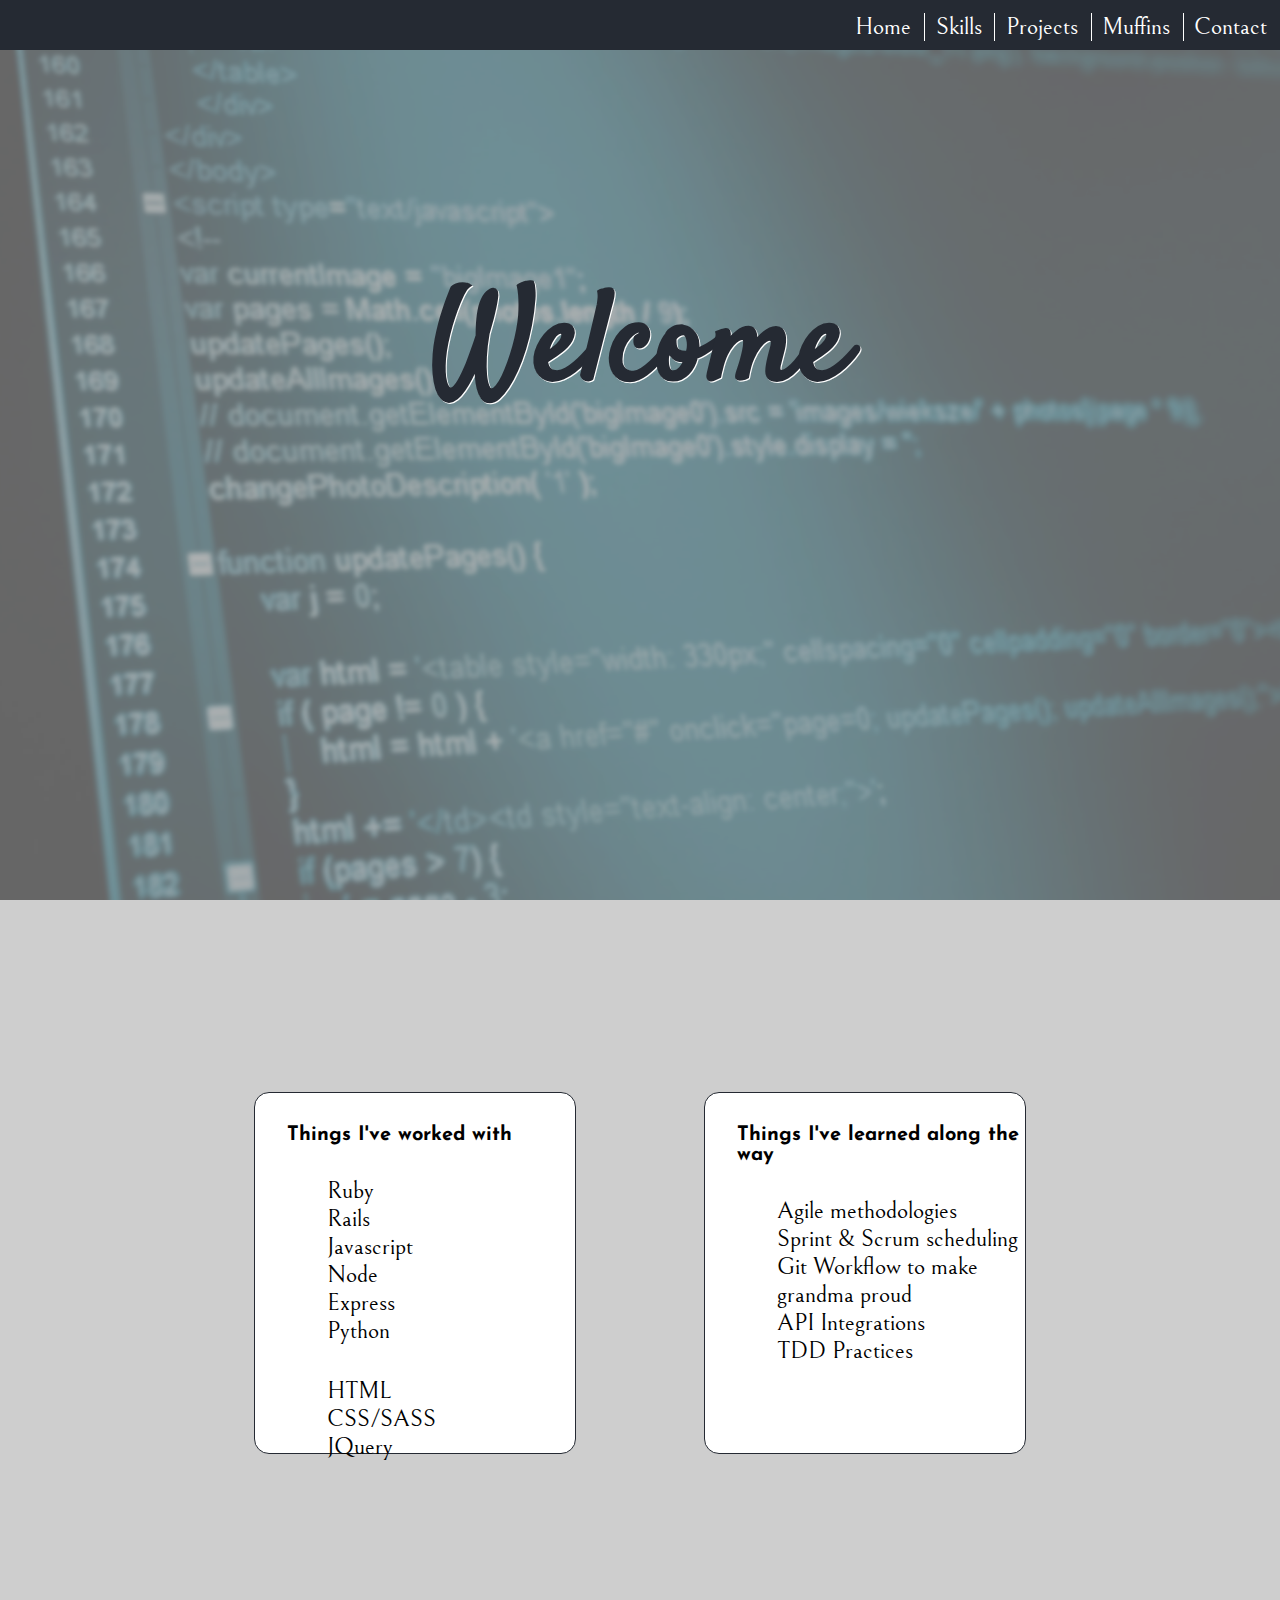
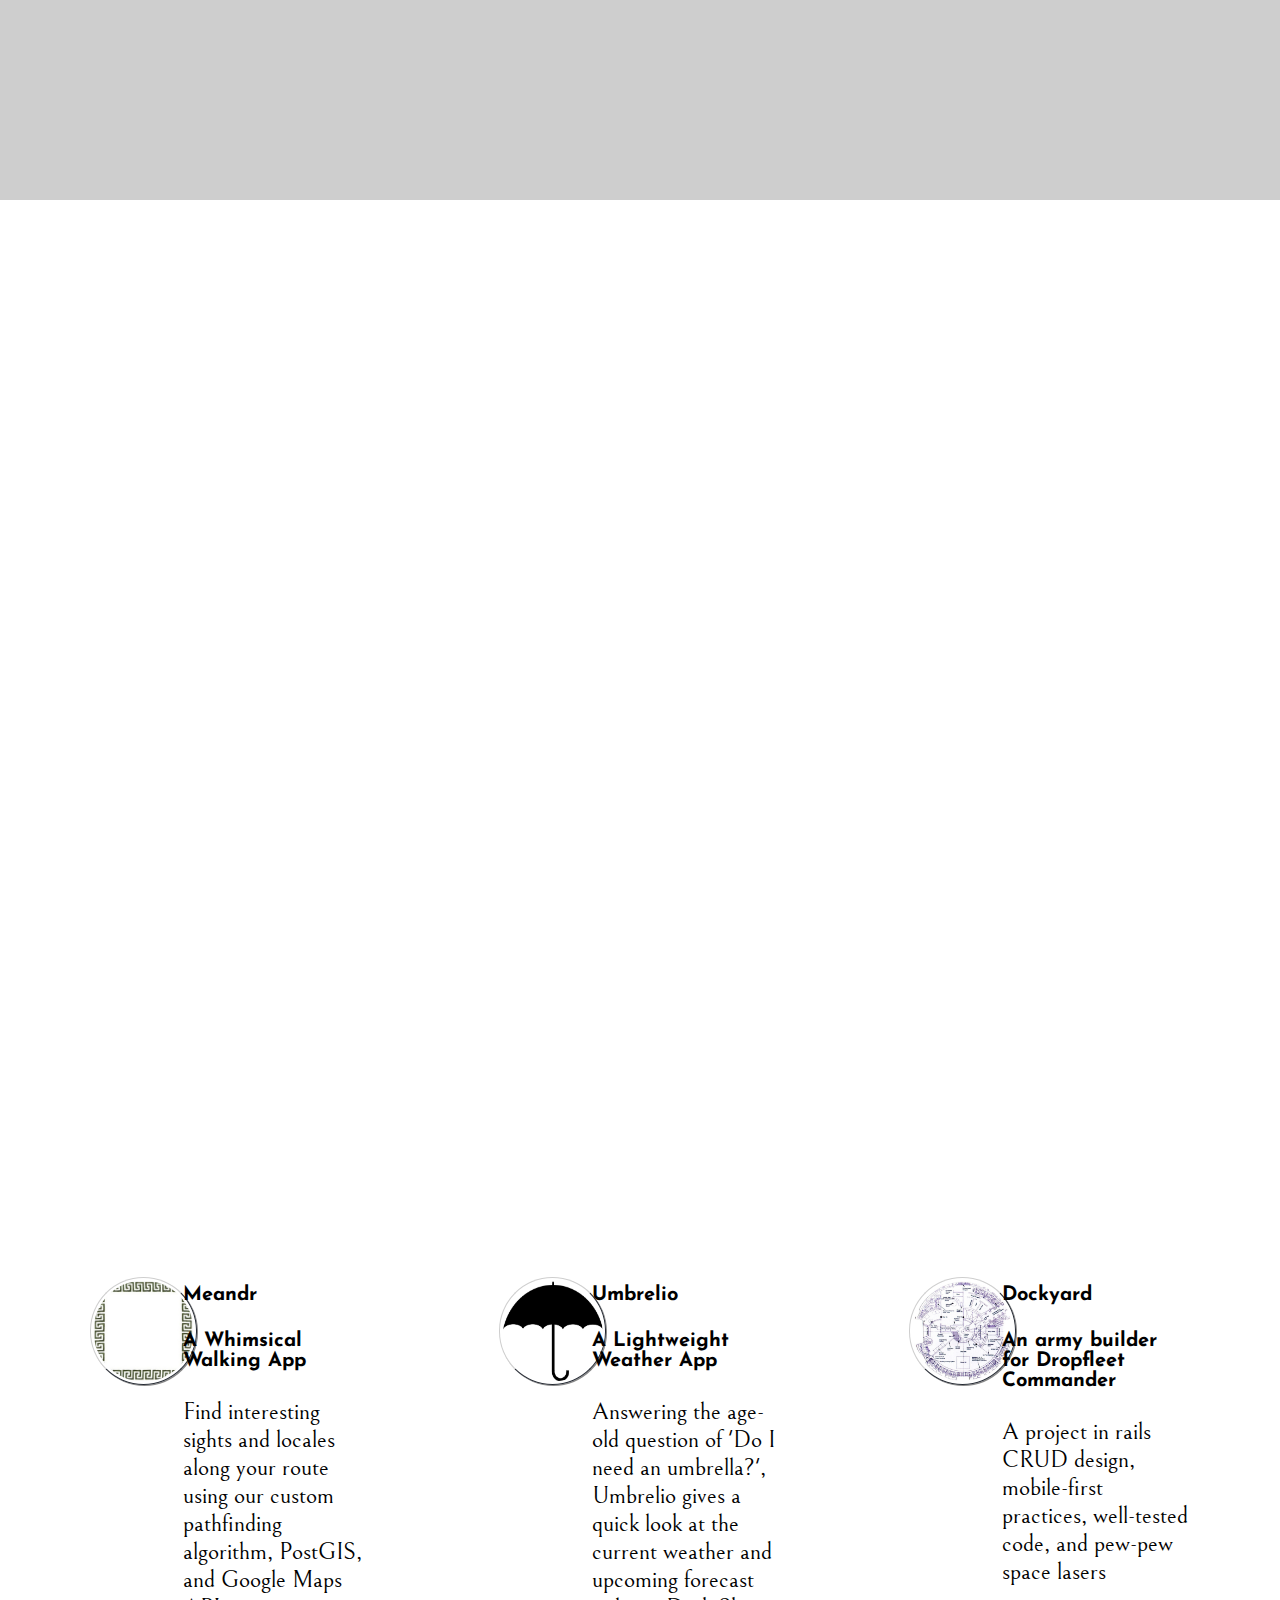
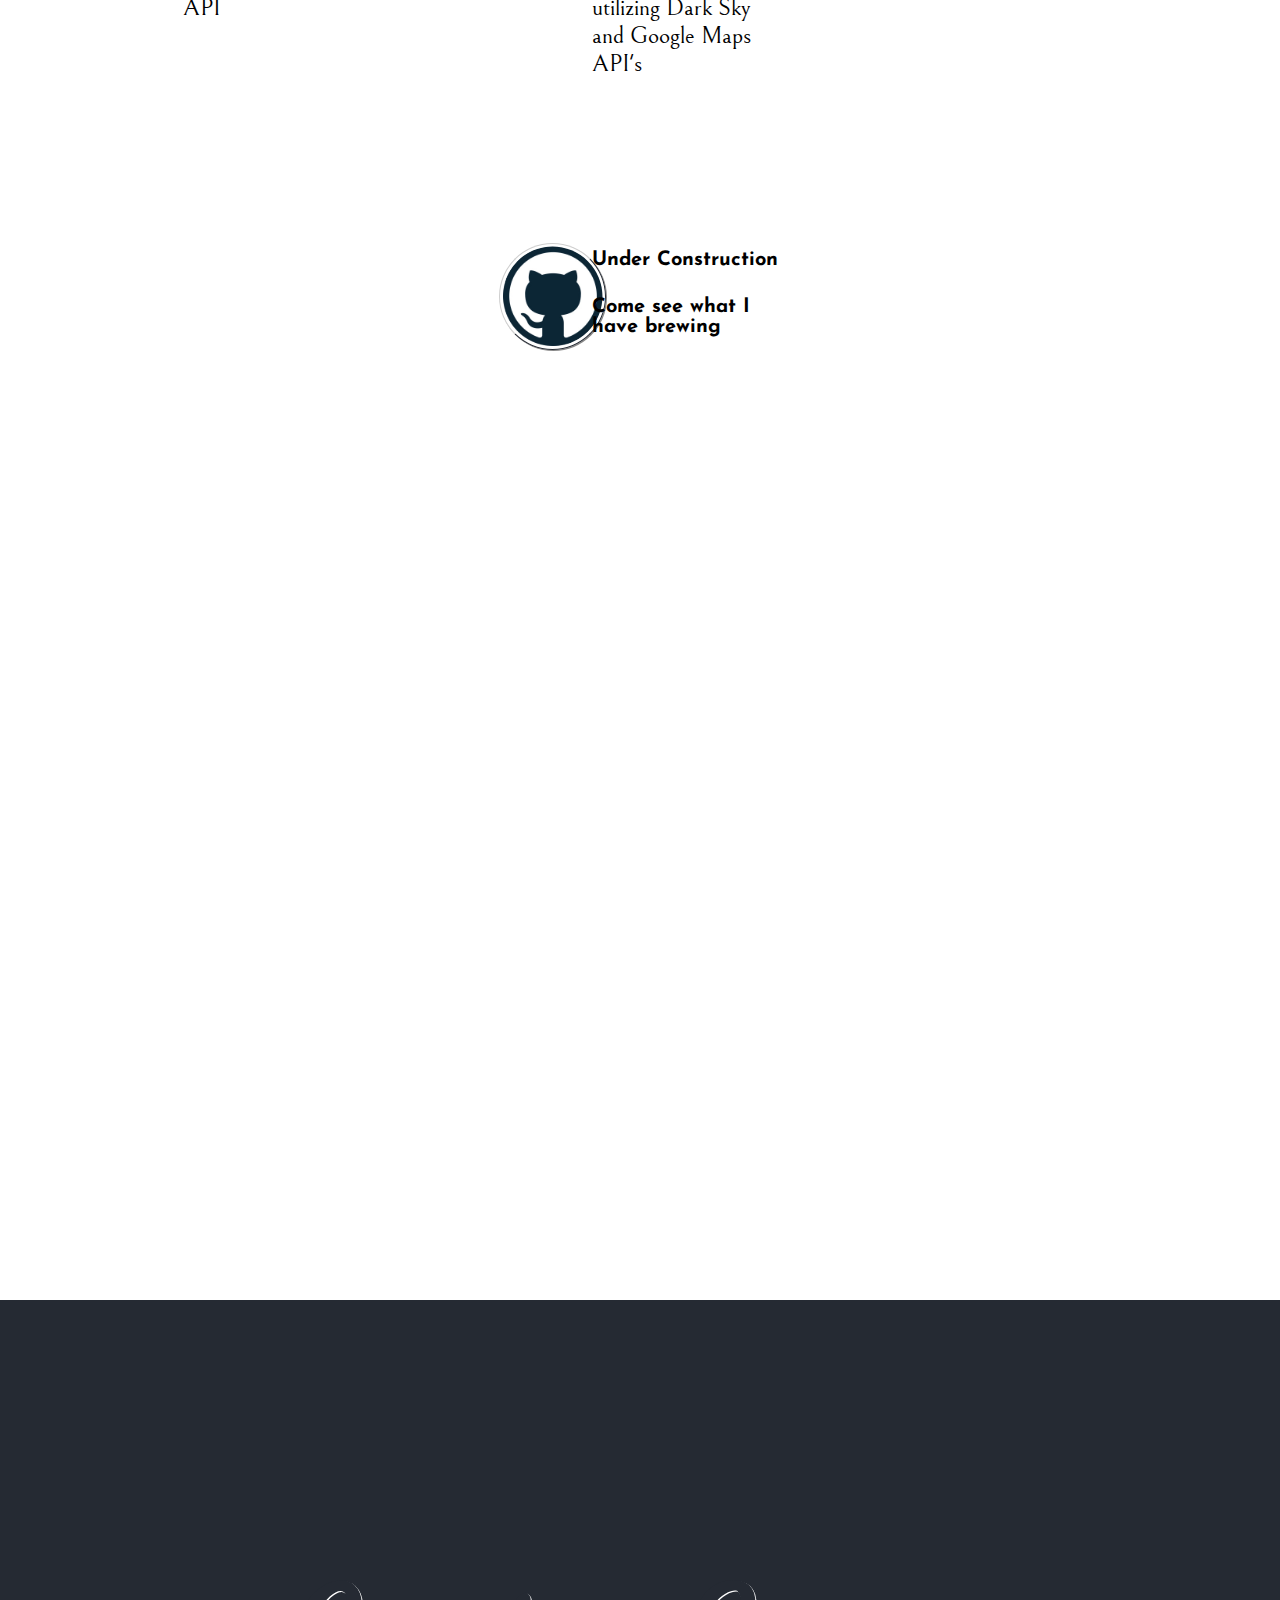
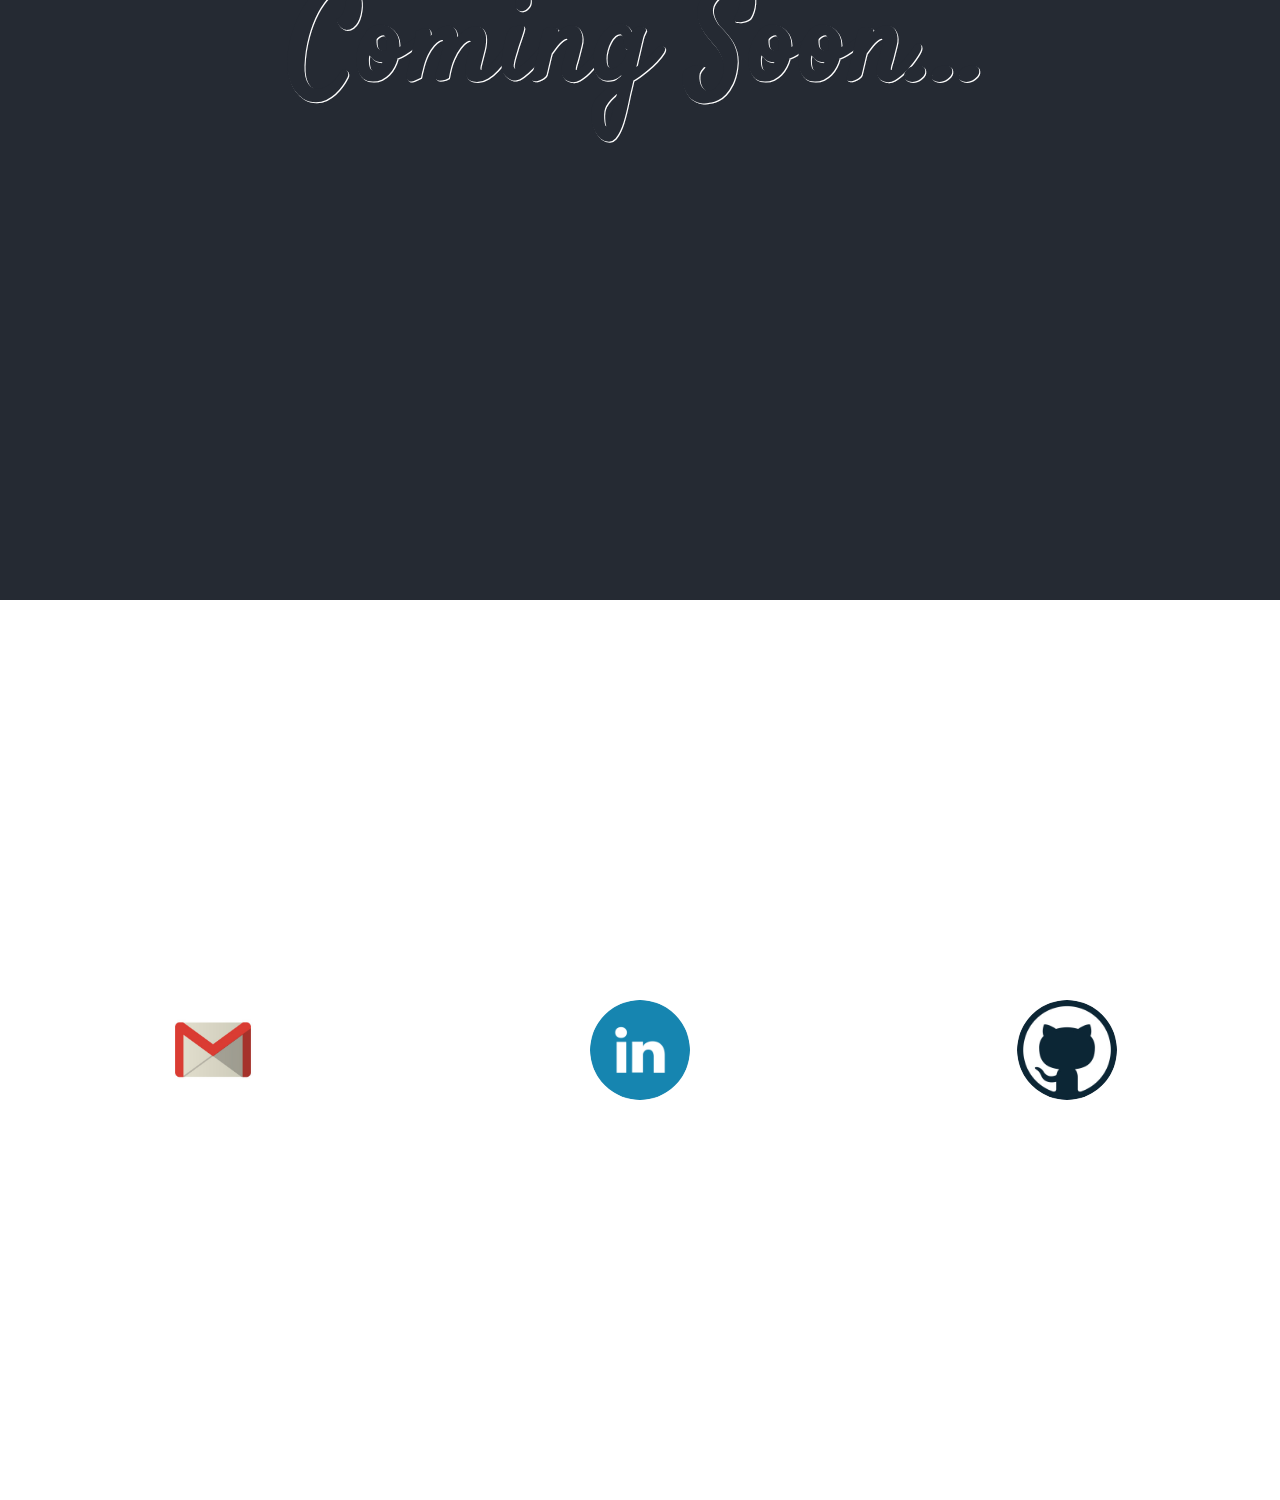
<file: index.html>
<!DOCTYPE html>
<html>
<head>
	<title></title>
	<link rel="stylesheet" type="text/css" href="./assets/css/styles.css">
	<script src="https://ajax.googleapis.com/ajax/libs/jquery/3.2.1/jquery.js"></script>
	<script type="text/javascript" src="./assets/js/application.js"></script>
</head>
<body>
	
	<header>
		<nav>
			<a href="index.html#splash">Home</a>
			<a href="index.html#skills">Skills</a>
			<a href="index.html#projects">Projects</a>
			<a href="index.html#muffins">Muffins</a>
			<a href="index.html#contact">Contact</a>
		</nav>
	</header>
	
	<section class="splash">
		<h1>Welcome</h1>
	</section>
	
	<section class="skills">
		<div class="skill-box">
			<h3>Things I've worked with</h3>
			<ul>
				<li>Ruby</li>
				<li>Rails</li>
				<li>Javascript</li>
				<li>Node</li>
				<li>Express</li>
				<li>Python</li>
			</ul>
			<ul>
				<li>HTML</li>
				<li>CSS/SASS</li>
				<li>JQuery</li>
			</ul>
		</div>

		<div class="skill-box">
			<h3>Things I've learned along the way</h3>
			<ul>
				<li>Agile methodologies</li>
				<li>Sprint & Scrum scheduling</li>
				<li>Git Workflow to make grandma proud</li>
				<li>API Integrations</li>
				<li>TDD Practices</li>
			</ul>
		</div>
	</section>

	<section class="divider"></section>

	<section class="projects">
		<section class="project">
			<div class="project-image">
				<a target="_blank" href="https://meandr.herokuapp.com">
					<img src="assets/static/images/meander.jpeg">
				</a>
			</div>	
			<div class="project-text">
				<h3>Meandr</h3>
				<h4>A Whimsical Walking App</h4>
				<p>Find interesting sights and locales along your route using our custom pathfinding algorithm, PostGIS, and Google Maps API</p>
			</div>
		</section>
		
		<section class="project">
			<div class="project-image">
				<a target="_blank" href="https://umbrelio.herokuapp.com">
					<img src="assets/static/images/umbrella.jpeg">
				</a>	 
			</div>
			<div class="project-text">
				<h3>Umbrelio</h3>
				<h4>A Lightweight Weather App</h4>
				<p>Answering the age-old question of 'Do I need an umbrella?', Umbrelio gives a quick look at the current weather and upcoming forecast utilizing Dark Sky and Google Maps API's</p>
			</div>
		</section>
		
		<section class="project">
			<div class="project-image">	
				<a target="_blank" href="https://dockyard.herokuapp.com">
					<img src="assets/static/images/spaceship.jpeg">
				</a>
			</div> 
			<div class="project-text">
				<h3>Dockyard</h3>
				<h4>An army builder for Dropfleet Commander</h4>
				<p>A project in rails CRUD design, mobile-first practices, well-tested code, and pew-pew space lasers</p>
			</div>
		</section>
		
		<section class="project">
			<div class="project-image">	
				<a target="_blank" href="https://github.com/Joel-B-Williams">
					<img src="assets/static/images/github.jpeg">
				</a>
			</div> 
			<div class="project-text">
				<h3>Under Construction</h3>
				<h4>Come see what I have brewing</h4>
			</div>
		</section>
	</section>
	
	<section class="divider"></section>
	
	<section class="muffins">
			<h1>Coming Soon...</h1>
	</section>
	
	<section class="divider contact">
		<div class="contact-button">
			<a target="_blank" href="mailto:joel.b.williams.is@gmail.com">
				<img src="assets/static/images/email.jpeg" alt="Mail">
			</a>
		</div>
		<div class="contact-button">
			<a target="_blank" href="https://www.linkedin.com/in/joel-b/">
				<img src="assets/static/images/linkedin.jpeg" alt="LinkedIn">
			</a>
		</div>
		<div class="contact-button">
			<a target="_blank" href="https://github.com/Joel-B-Williams">
				<img src="assets/static/images/github.jpeg" alt="Githubs">
			</a>
		</div>
	</section>
</body>
</html>
</file>
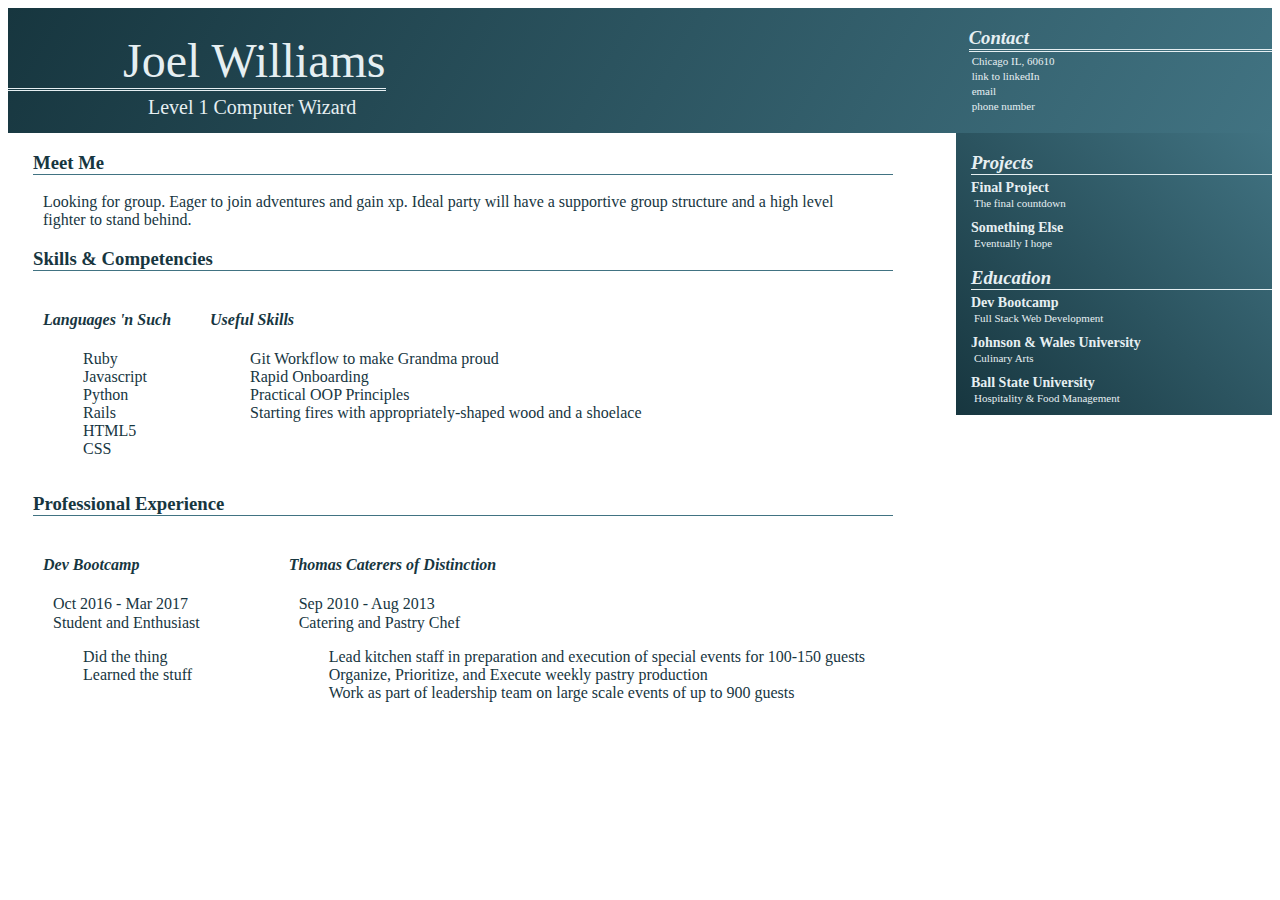
<file: 1990/index.html>
<!DOCTYPE html>
<html>
<head>
	<link rel="stylesheet" type="text/css" href="assets/css/application.css">
<!-- GENERAL THOUGHT -> SHOW BACK END SKILLZ... SOMEHOW ===== -->
	<title>Oh Hallo</title>
</head>
<body>
	<header>
		<p id='header_name'>Joel Williams</p>
		<section id='header_contact'>
			<h3>Contact</h3>
			<p>Chicago IL, 60610</p>
			<p>link to linkedIn</p>
			<p>email</p>
			<p>phone number</p>
		</section>
		<p id='header_tag'>Level 1 Computer Wizard</p>
	</header>
	
	<aside class='sidebar'>
		<section class='sidebar_section'>
			<h3>Projects</h3>
			<h5>Final Project</h5>
			<p>The final countdown</p>
			<h5>Something Else</h5>
			<p>Eventually I hope</p>
		</section>
	
		<section class='sidebar_section'>
			<h3>Education</h3>
			<h5>Dev Bootcamp</h5>
			<p>Full Stack Web Development</p>
			<h5>Johnson & Wales University</h5>
			<p>Culinary Arts</p>
			<h5>Ball State University</h5>
			<p>Hospitality & Food Management</p>
		</section>
	<!-- MOVE CONTACT INFO TO TOP -================ EASY TO SEE  -->
	<!-- 	<section class='sidebar_section'>
			<h3>Contact</h3>
			<p>Chicago IL, 60610</p>
			<p>link to linkedIn</p>
			<p>email</p>
			<p>phone number</p>
		</section> -->
	</aside>
	
	<main>
		<section class='body_section'>
			<h3>Meet Me</h3>
			<p>Looking for group.  Eager to join adventures and gain xp.    Ideal party will have a supportive group structure and a high level fighter to stand behind.</p>
		</section>
	
		<section class='body_section'>
			<h3>Skills & Competencies</h3>
			<section>
				<h4>Languages 'n Such</h4>
				<ul>
					<li>Ruby</li>
					<li>Javascript</li>
					<li>Python</li>
					<li>Rails</li>
					<li>HTML5</li>
					<li>CSS</li>
				</ul>
			</section>
			<section>
				<h4>Useful Skills</h4>
				<ul>
					<li>Git Workflow to make Grandma proud</li>
					<li>Rapid Onboarding</li>
					<li>Practical OOP Principles</li>
					<li>Starting fires with appropriately-shaped wood and a shoelace</li>
				</ul>
			</section>
		</section>
	<!-- IDEAS FOR TANGIBLES -> HOURS SPENT IN PROGRAM, LOOK AT SYLLABUS -->
		<section class='body_section'>
			<h3>Professional Experience</h3>
			<section>
				<h4>Dev Bootcamp</h4>
				<p>Oct 2016 - Mar 2017</p>
				<p>Student and Enthusiast</p>
				<ul>
					<li>Did the thing</li>
					<li>Learned the stuff</li>
				</ul>
			</section>
			
			<section>
				<h4>Thomas Caterers of Distinction</h4>
				<p>Sep 2010 - Aug 2013</p>
				<p>Catering and Pastry Chef</p>
				<ul>
					<li>Lead kitchen staff in preparation and execution of special events for 100-150 guests</li>
					<li>Organize, Prioritize, and Execute weekly pastry production</li>
					<li>Work as part of leadership team on large scale events of up to 900 guests</li>
				</ul>
			</section>
		</section>
	</main>
</body>
</html>
</file>
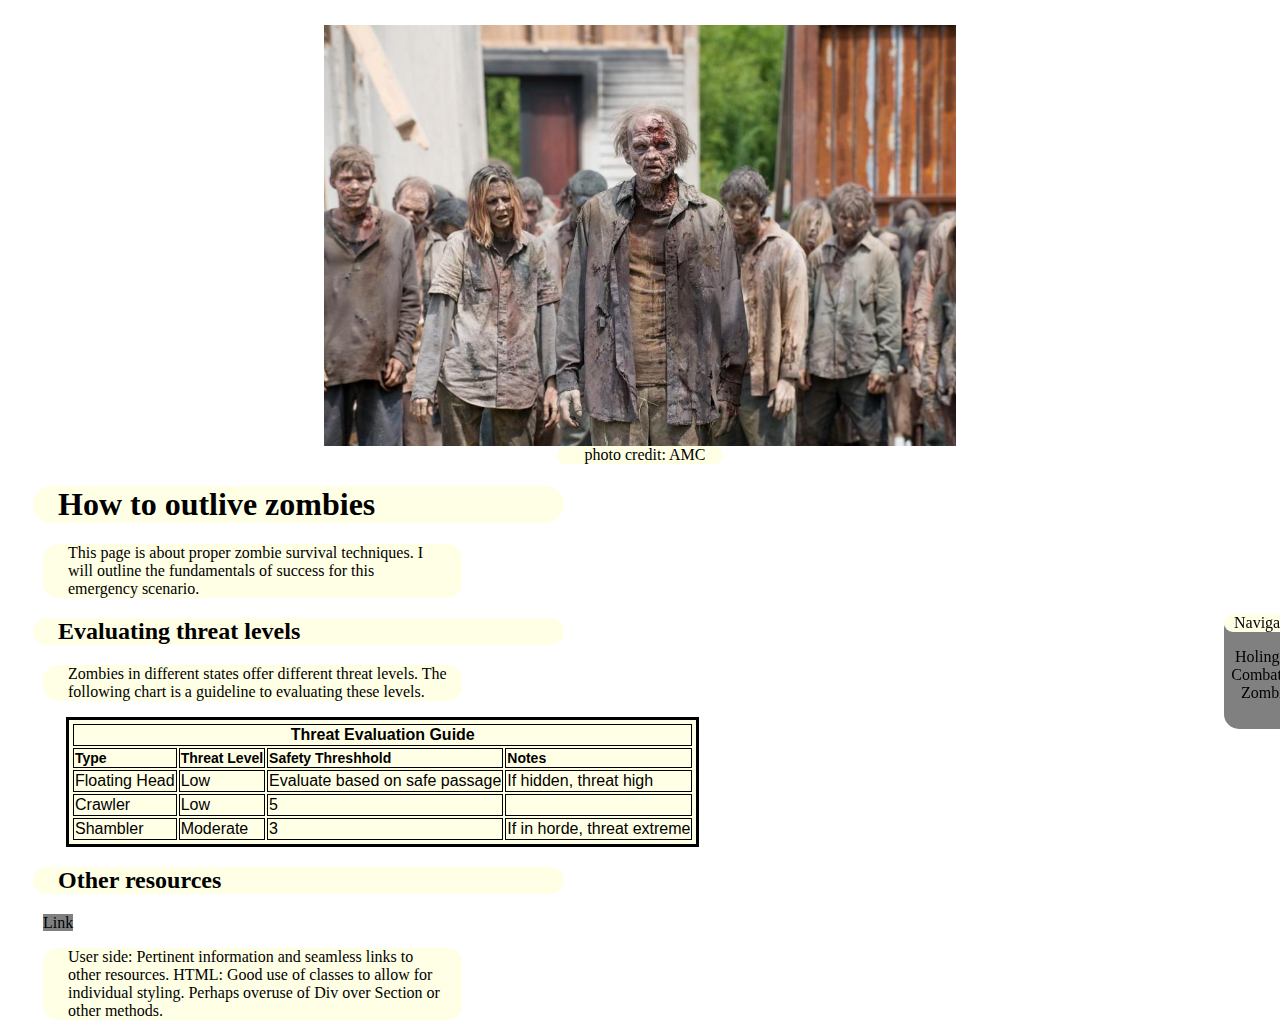
<file: zombie_page/index.html>
<!DOCTYPE html>
<html>
<head>
	<link rel="stylesheet" type="text/css" href="styles.css">
	<title>Zombie Home</title>
</head>
<body>
	<div>
		<img id="zombie-pic" src="Amazon-Zombies-1200x801.jpg" alt="zombies">
	</div>
		<p id="z-p-credit">photo credit: AMC</p>
	<h1>How to outlive zombies</h1>
		<p>This page is about proper zombie survival techniques.  I will outline the fundamentals of success for this emergency scenario.</p>
	<section id="nav-section">
			<p id="nav-message">Navigation</p>
		<nav>
			<a href="hideout.html">Holing Up</a>
			<a href="combat.html">Combatting Zombies</a>
		</nav>	
	</section>
	<section id="threat">
		<h2>Evaluating threat levels</h2>
			<p>Zombies in different states offer different threat levels. The following chart is a guideline to evaluating these levels.</p>
		<table>
			<tr>
				<th id="table-name" colspan="4">Threat Evaluation Guide</th>
			</tr>
			<tr>
				<td class="col-name">Type</td>
				<td class="col-name">Threat Level</td>
				<td class="col-name">Safety Threshhold</td>
				<td class="col-name">Notes</td>
			</tr>
			<tr>
				<td>Floating Head</td>
				<td>Low</td>
				<td>Evaluate based on safe passage</td>
				<td>If hidden, threat high</td>
			</tr>
			<tr>
				<td>Crawler</td>
				<td>Low</td>
				<td>5</td>
				<td>&nbsp;</td>
			</tr>	
			<tr>
				<td>Shambler</td>
				<td>Moderate</td>
				<td>3</td>
				<td>If in horde, threat extreme</td>
			</tr>
		</table>
	</section>
	<h2>Other resources</h2>
	<a href="http://all-that-is-interesting.com/survive-zombie-apocalypse" class="resource-link">Link</a>
	<p>User side:  Pertinent information and seamless links to other resources. 
	HTML:  Good use of classes to allow for individual styling.  Perhaps overuse of Div over Section or other methods.</p>
</body>
</html>
</file>
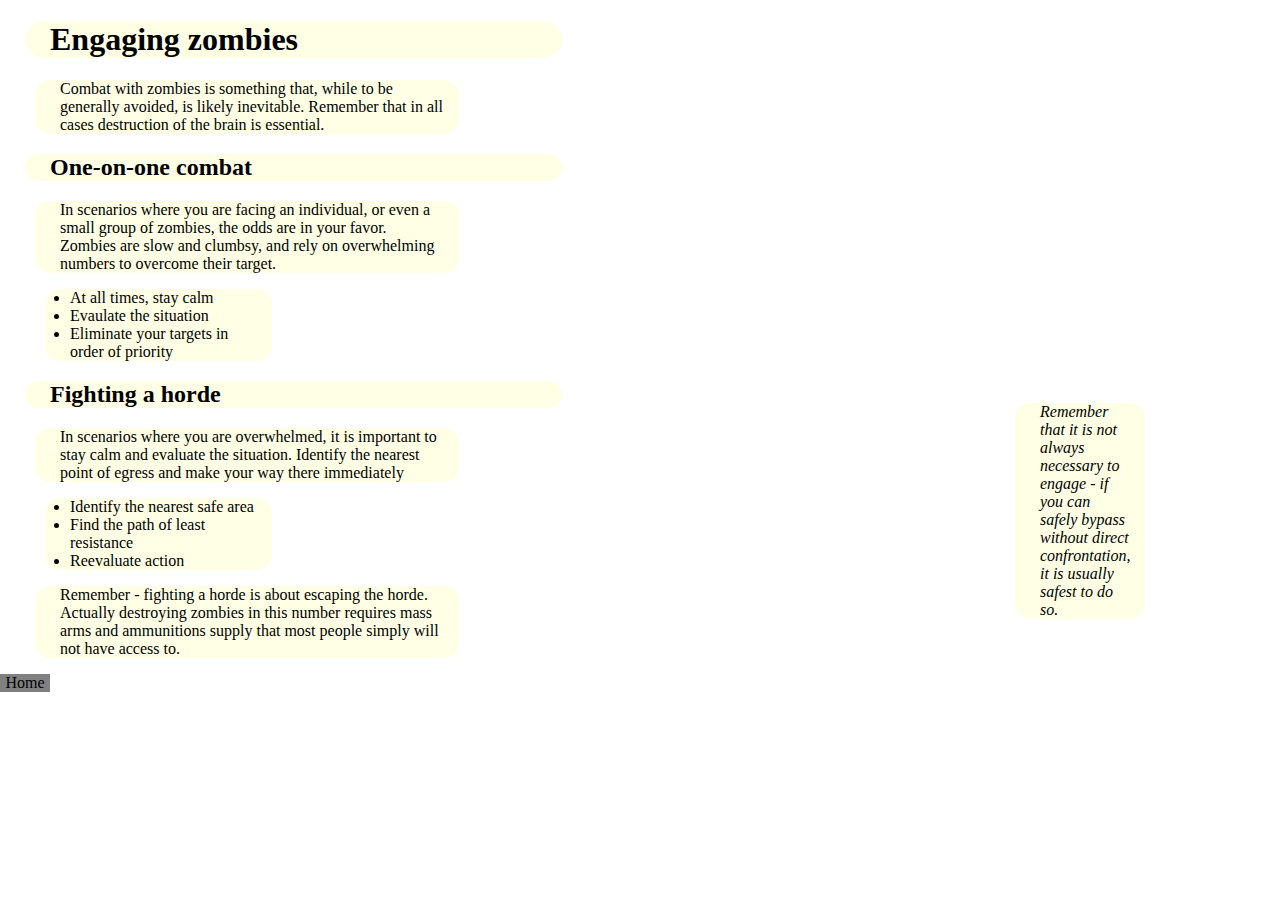
<file: combat.html>
<!DOCTYPE html>
<html>
<head>
	<link rel="stylesheet" type="text/css" href="styles.css">
	<title>Zombie Combat</title>
</head>
<body>
	<h1>Engaging zombies</h1>
		<p>Combat with zombies is something that, while to be generally avoided, is likely inevitable.  Remember that in all cases destruction of the brain is essential.</p>
	<section id="individual">
		<h2>One-on-one combat</h2>
			<p>In scenarios where you are facing an individual, or even a small group of zombies, the odds are in your favor.  Zombies are slow and clumbsy, and rely on overwhelming numbers to overcome their target.</p>
			<ul>
				<li>At all times, stay calm</li>
				<li>Evaulate the situation</li>
				<li>Eliminate your targets in order of priority</li>
			</ul>
	</section>
	<aside><p>Remember that it is not always necessary to engage - if you can safely bypass without direct confrontation, it is usually safest to do so.</aside>
	<section id="horde">
		<h2>Fighting a horde</h2>
			<p>In scenarios where you are overwhelmed, it is important to stay calm and evaluate the situation.  Identify the nearest point of egress and make your way there immediately</p>
			<ul>
				<li>Identify the nearest safe area</li>
				<li>Find the path of least resistance</li>
				<li>Reevaluate action</li>
			</ul>
			<p>Remember - fighting a horde is about escaping the horde.  Actually destroying zombies in this number requires mass arms and ammunitions supply that most people simply will not have access to.</p>
	</section>
	<footer><a href="index.html">Home</a></footer>
</body>
</html>
</file>
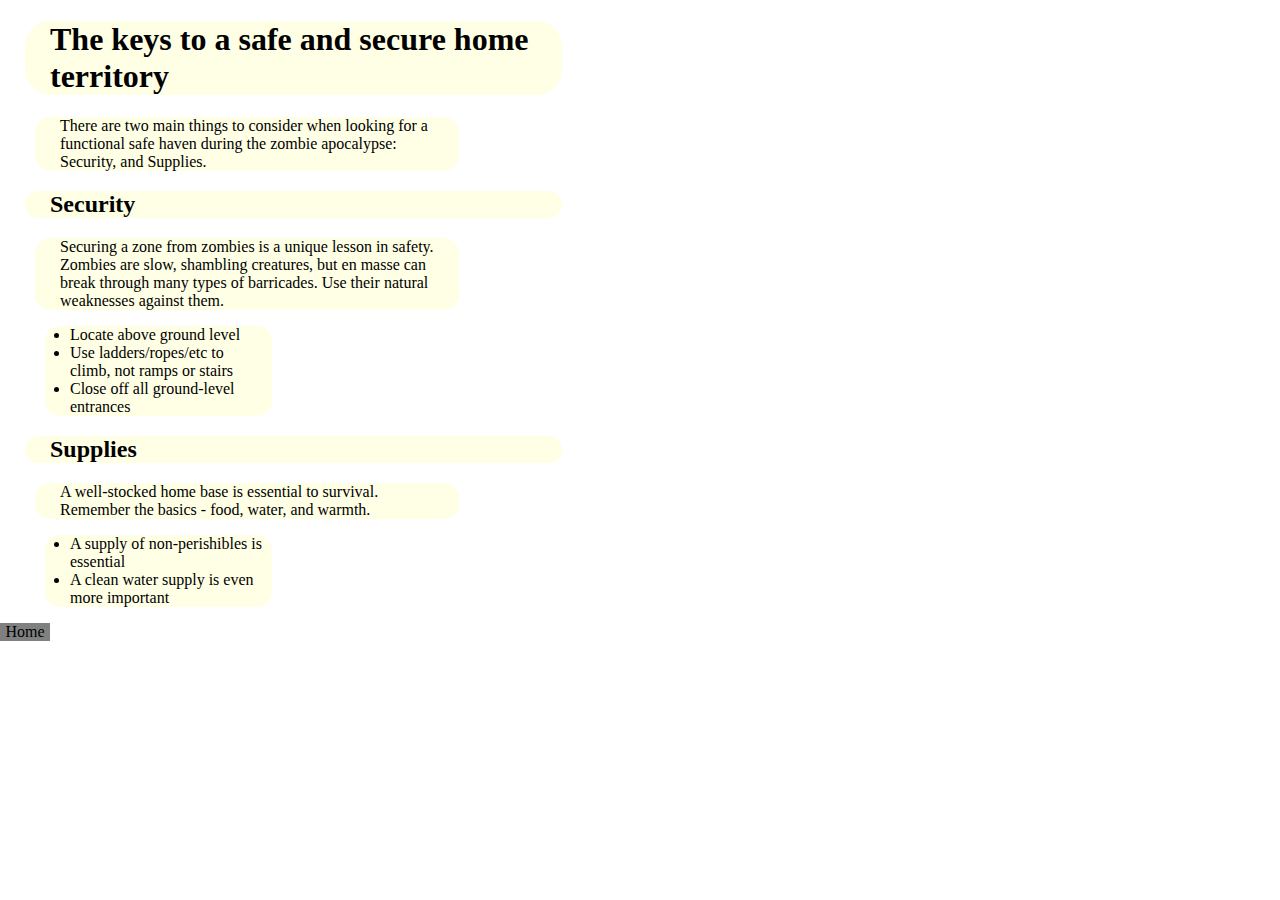
<file: hideout.html>
<!DOCTYPE html>
<html>
<head>
	<link rel="stylesheet" type="text/css" href="styles.css">
	<title>Home Sweet Home</title>
</head>
<body>
	<h1>The keys to a safe and secure home territory</h1>
		<p>There are two main things to consider when looking for a functional safe haven during the zombie apocalypse: Security, and Supplies.</p>
	<section id="security">
		<h2>Security</h2>
			<p>Securing a zone from zombies is a unique lesson in safety.  Zombies are slow, shambling creatures, but en masse can break through many types of barricades.  Use their natural weaknesses against them.</p>
			<ul>
				<li>Locate above ground level</li>
				<li>Use ladders/ropes/etc to climb, not ramps or stairs</li>
				<li>Close off all ground-level entrances</li>
			</ul>
	</section>
	<section id="supplies">
		<h2>Supplies</h2>
			<p>A well-stocked home base is essential to survival.  Remember the basics - food, water, and warmth.</p>
			<ul>
				<li>A supply of non-perishibles is essential</li>
				<li>A clean water supply is even more important</li>
			</ul>
	</section>



<footer><a href="index.html">Home</a></footer>
</body>

</html>
</file>
<file: assets/css/styles.css>
@import url('https://fonts.googleapis.com/css?family=Bellefair|Josefin+Sans|Satisfy');

body, html {
	margin: 0;
	padding: 0;
	font-family: 'Bellefair', serif;
}

h1 {
	margin: 0;
	padding: 20% 0 0 0;
	text-align: center;
	font-size: 8em;
	color: #252a33;
	text-shadow: 1px 1px white;
	font-family: 'Satisfy', cursive;
}

h2, h3, h4, h5, h6 {
	font-family: 'Josefin Sans', sans-serif;
	font-size: 1.25em;
}

p {
	font-size: 1.5em;
}

ul {
	display: inline-block;
	vertical-align: top;
}

li {
	list-style: none;
	font-size: 1.5em;
}

/*HEADER/NAV BAR*/

header {
	z-index: 1;
	min-height: 50px;
	background: #252a33;
	position: fixed;
	top: 0;
	width: 100%;
}

a {
	text-decoration: none;
	color: white;
	font-size: 1.5em;
}

a:hover {
	color: #cecece;
}

nav {
	padding: 1% 0 0 0;
	text-align: right;
}

nav a {
	border-right: solid white 1px;
	padding: 0 1% 0 .5%;
}

nav a:last-of-type {
	border-right: none;
}

/*LANDING SPLASH*/

.splash {
	background: url("../static/images/code.png") no-repeat top center fixed;
  background-size: cover;
  margin: 0;
  padding: 0;
}


/* DIVIDER SECTION */
.divider {
	background: url("../static/images/code.png") no-repeat top center fixed;
  background-size: cover;
  margin: 0;
  padding: 0;
  height: 100%;
  width: 100%;
}

/* SKILLS SECTION */
.skills {
	background: #cecece;
	display: flex;
	justify-content: center;
}

.skill-box{
	border: solid #252a33 1px;
	border-radius: 15px;
	width: 25%;
	height: 40%;
	margin: 15% 5% 0 5%;
	background: white;
}

.skill-box > *{
	margin: 10% 0 0 10%;
}

/* PROJECTS SECTION*/
.projects{
	background: white;
	display: flex;
	justify-content: center;
	align-content: center;
	flex-wrap: wrap;
}

.project-image {
	width: 30%;
}

.project-text {
	margin: 0 0 0 3%;
}

.project {
	display: flex;
	width: 22%;	
	margin: 10% 5% 0 5%;
}

.project a {
	width: 100%;
}

.project img {
	display: block;
	margin: 15% auto 0 auto;
	height: 100px;
	width: 100px;
	border-radius: 100px;
	border-top: 1px solid #cecece;
  border-left: 1px solid #cecece;
  border-right: 1px solid #252a33;
  border-bottom: 1px solid #252a33;
  box-shadow: 1px 1px #888888;
	padding: 3% 3% 3% 3%;
	transition: 0.25s ease;
}

.project img:active {
	height: 99px;
	width: 99px;
	box-shadow: inset 1px 1px #888888;
	border-top: 1px solid #252a33;
	border-left: 1px solid #252a33;
	border-right: 1px solid #cecece;
	border-bottom: 1px solid #cecece;
}


/* MUFFINS!!! */
.muffins {
	background: #252a33;
}

/* CONTACT SECTION*/
.contact {
	display: flex;
	justify-content: center;
}

.contact-button {
	border-radius: 100px;
	margin: auto;
	overflow: hidden;
	background: white;
	height: 100px;
	width: 100px;
	border: solid white 1px;
}

.contact-button a {
	font-size: 0em
}

.contact-button img {
	height: 100%; 
	width: 100%;
}
</file>
<file: 1990/assets/css/application.css>
header {
	height: 125px;
	width: 100%;
	background: linear-gradient( 120deg, #17363f, #417382 );

}	

main {
	color: #17363f;	
	width: 70%;	
	float: left;
}


header {
	color: #e6eff2;
}

.body_section {
	padding-left: 25px;	
}

.body_section h3 {
	border-bottom: solid #417382 1px;
}

.body_section h4{
	font-style: italic;
}

.body_section p {
	padding-right: 50px;
	padding-left: 10px;
	margin-top: 1px;
	margin-bottom: 1px;
}

.body_section section {
	display: inline-block;
	vertical-align: top;
	padding-left: 10px;
	padding-right: 25px;
}

.body_section ul {
	list-style: none;
}

.sidebar {
	width: 25%;
	background: linear-gradient( 45deg, #17363f, #417382 );
	clear: right;
	float: right;
}

.sidebar_section {
	color: #e6eff2;
	padding-left: 15px;
}

.sidebar_section h3 {
	font-style: italic;
	border-bottom: solid #e5eff2 1px;
	margin-bottom: 0;
	/*margin-bottom: 3px;*/
}

.sidebar_section h5 {
	font-size: 14px;
	margin-bottom: 0;
	margin-top: 5px;
}

.sidebar_section p {
	font-size: 11px;
	padding-left: 3px;
	margin-top: 1px;
}

#header_name {
	font-size: 3em;
	padding-left: 115px;
	padding-top: 25px;
	margin-top: 0;
	margin-bottom: 0;
	float: left;
	border-bottom: double #e6eff2 3px;
}


#header_tag {
	font-size: 1.25em;
	padding-top: 5px;
	padding-left: 140px;
	padding-bottom: 25px;
	clear: left;
}

#header_contact {
	/*padding-right: 10%;*/
	width: 24%;
	float: right;
}

#header_contact h3 {
	font-style: italic;
	border-bottom: double; #e5eff2 1px;
	margin-bottom: 0;
}

#header_contact h5 {
	font-size: 14px;
	margin-bottom: 0;
	margin-top: 5px;
}

#header_contact p {
	font-size: 11px;
	padding-left: 3px;
	margin-top: 3px;
	margin-bottom: 3px;
}
</file>
<file: zombie_page/styles.css>
mkbody {
	background-image:url("https://s-media-cache-ak0.pinimg.com/564x/f2/2f/f2/f22ff22f14776657c1b46b4fc9d9f0ad.jpg");
	background-repeat: no-repeat;
	background-size: cover;
	margin: 0;
	padding: 0;
}

h1, h2, p, ul {
	background-color: #ffffe6;
	border-radius: 25px;
	margin-left: 25px;
	padding-left: 25px;
	width: 40%;
}

p {
	border-radius: 15px;
	margin-left: 35px;
	padding-right: 15px;
	width: 30%;
}

ul {
	border-radius: 15px;
	margin-left: 45px;
	width: 15%;
	padding-right: 10px;
}
table {
	background-color: #ffffe6;
	border: solid black 3px;
	padding: 2px;
	font-family: "helvetica";
	position: relative;
	margin-left: 58px;
}

table * {
	border: solid black 1px;
}

.col-name {
	font-weight: bold;
	font-size: 14px;
}

#table-name {
	font-weight: bold;
	font-size: 16px;
}

#zombie-pic {
	display: block;
	margin: 25px auto 0;
	width: 50%;
}

#z-p-credit {
	display: block;
	margin: auto;
	width: 10%;
	text-align: center;
}

.resource-link {
	background-color: gray;
	width: 60px;
	margin-left: 35px;
}

#nav-section {
	height: 100px;
	width: 90px;
	background-color: gray;
	border-radius: 15px;
	position: fixed;
	margin-left: 95%;
	margin-bottom: 85%;
	padding-bottom: 15px;
	text-align: center;
}

#nav-message {
	width: 65px;
	padding-left: 10px;
	margin-left: 0px;
	margin-top: 0px;
}

aside {
	width: 300px;
	float: right;
	font-style: italic;
	padding-top: 10px;
	padding-bottom: 10px;
}

footer {
	background-color: gray;
	width: 50px;
  text-align: center;
}

a:link {
	color: black;
	text-decoration:none;
}

a:visited {
	color: #005580;
	text-decoration: none;
}

a:hover {
	text-decoration: underline;
}

a:active {
	color: white;
}

@media screen and (max-width: 600px) {
	#z-p-credit {
		width: 30%;
	}

	h1, h2, p, ul {
		width: 70%;
		font-size: .9em;
	}
	#nav-message {
		display: block;
		float: left;

	}
	#nav-section {
		position: static;
		height: 25px;
		width: 80%;
		margin-left: 25px;
		margin-bottom: 5px;
		padding-bottom: 0px;

	}

	aside {
		width: 80%;
		text-align: left;
		float: none;
		margin: auto;
	}

	a {
		font-size: .8em;
	}
}
</file>
<file: styles.css>
body {
	background-image:url("https://s-media-cache-ak0.pinimg.com/564x/f2/2f/f2/f22ff22f14776657c1b46b4fc9d9f0ad.jpg");
	background-repeat: no-repeat;
	background-size: cover;
	margin: 0;
	padding: 0;
}

h1, h2, p, ul {
	background-color: #ffffe6;
	border-radius: 25px;
	margin-left: 25px;
	padding-left: 25px;
	width: 40%;
}

p {
	border-radius: 15px;
	margin-left: 35px;
	padding-right: 15px;
	width: 30%;
}

ul {
	border-radius: 15px;
	margin-left: 45px;
	width: 15%;
	padding-right: 10px;
}
table {
	background-color: #ffffe6;
	border: solid black 3px;
	padding: 2px;
	font-family: "helvetica";
	position: relative;
	margin-left: 58px;
}

table * {
	border: solid black 1px;
}

.col-name {
	font-weight: bold;
	font-size: 14px;
}

#table-name {
	font-weight: bold;
	font-size: 16px;
}

#zombie-pic {
	display: block;
	margin: 25px auto 0;
	width: 50%;
}

#z-p-credit {
	display: block;
	margin: auto;
	width: 10%;
	text-align: center;
}

.resource-link {
	background-color: gray;
	width: 60px;
	margin-left: 35px;
}

#nav-section {
	height: 100px;
	width: 90px;
	background-color: gray;
	border-radius: 15px;
	position: fixed;
	margin-left: 95%;
	margin-bottom: 85%;
	padding-bottom: 15px;
	text-align: center;
}

#nav-message {
	width: 65px;
	padding-left: 10px;
	margin-left: 0px;
	margin-top: 0px;
}

aside {
	width: 300px;
	float: right;
	font-style: italic;
	padding-top: 10px;
	padding-bottom: 10px;
}

footer {
	background-color: gray;
	width: 50px;
  text-align: center;
}

a:link {
	color: black;
	text-decoration:none;
}

a:visited {
	color: #005580;
	text-decoration: none;
}

a:hover {
	text-decoration: underline;
}

a:active {
	color: white;
}

@media screen and (max-width: 600px) {
	#z-p-credit {
		width: 30%;
	}

	h1, h2, p, ul {
		width: 70%;
		font-size: .9em;
	}
	#nav-message {
		display: block;
		float: left;

	}
	#nav-section {
		position: static;
		height: 25px;
		width: 80%;
		margin-left: 25px;
		margin-bottom: 5px;
		padding-bottom: 0px;

	}

	aside {
		width: 80%;
		text-align: left;
		float: none;
		margin: auto;
	}

	a {
		font-size: .8em;
	}
}
</file>
